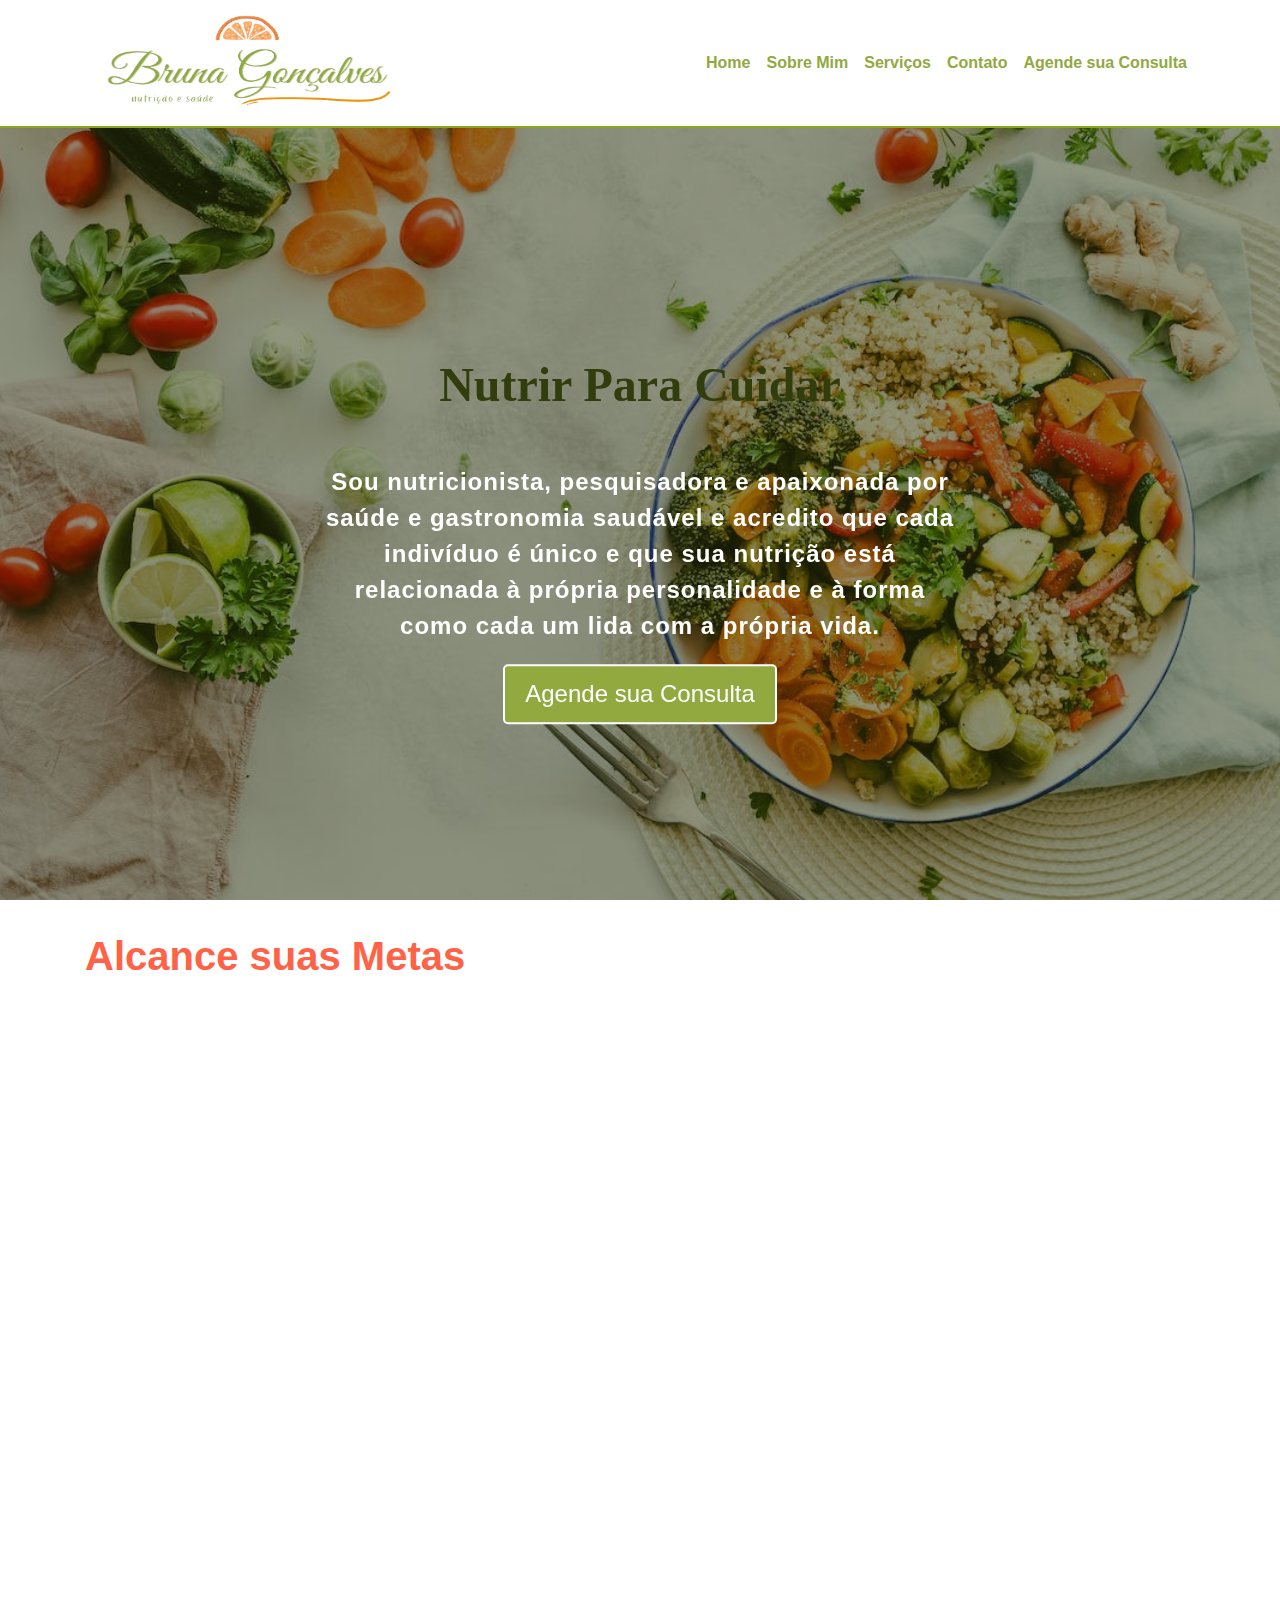
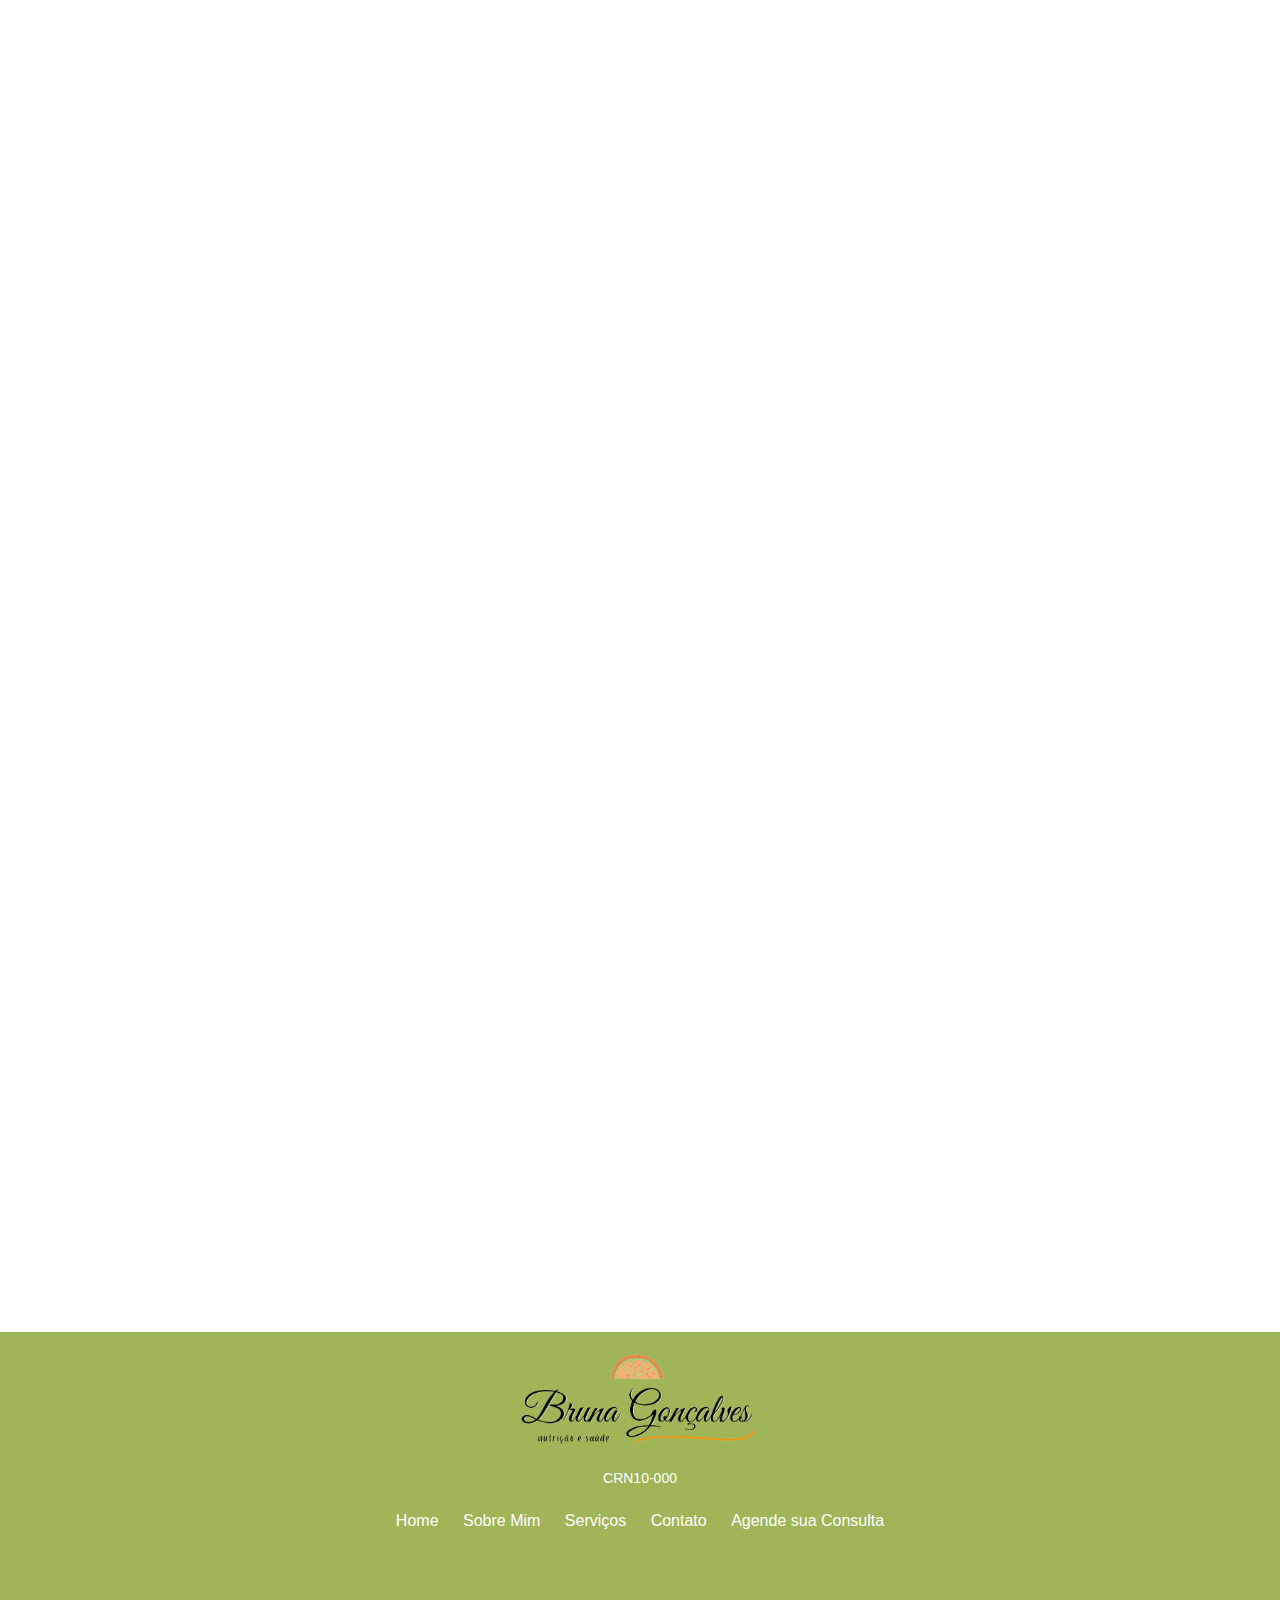
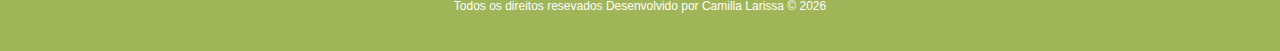
<file: index.html>
<!DOCTYPE html>
<html lang="pt-BR">
  <head>
    <meta charset="UTF-8" />
    <meta name="viewport" content="width=device-width, initial-scale=1.0" />

    <!--META TAG OG-->
    <meta property="og:type" content="website"/>
    <meta property="og:title" content="Bruna Gonçalver Nutricionista!"/>
    <meta property="og:image" content="https://bruna-nutri.netlify.app/logo/logo2.png"/>
    <meta property="og:description" content="Uma alimentação equilibrada é a receita para um corpo satisfeito e uma mente serena.!"/>
    <meta property="og:site_name" content="Bruna-Nutri"/>
    
    <link rel="shortcut icon" href="logo/favicon.ico" type="image/x-icon" />
    <title>Bruna Gonçalves - Nutricionista</title>
    <link
      rel="stylesheet"
      href="https://cdnjs.cloudflare.com/ajax/libs/font-awesome/6.5.1/css/all.min.css"
      integrity="sha512-DTOQO9RWCH3ppGqcWaEA1BIZOC6xxalwEsw9c2QQeAIftl+Vegovlnee1c9QX4TctnWMn13TZye+giMm8e2LwA=="
      crossorigin="anonymous"
      referrerpolicy="no-referrer"
    />
    <link
      rel="stylesheet"
      href="https://stackpath.bootstrapcdn.com/bootstrap/4.5.2/css/bootstrap.min.css"
    />
    <link rel="stylesheet" href="styles.css" />
    <script src="https://code.jquery.com/jquery-3.5.1.slim.min.js"></script>
    <script src="https://cdn.jsdelivr.net/npm/@popperjs/core@2.5.4/dist/umd/popper.min.js"></script>
    <script src="https://stackpath.bootstrapcdn.com/bootstrap/4.5.2/js/bootstrap.min.js"></script>
  </head>
  <body>
    <!-- HEADER -->
    <header id="header">
      <nav class="navbar navbar-expand-lg navbar-light fixed-top nav">
        <div class="container">
          <a class="navbar-brand" href="#">
            <img class="logo" src="logo/logo2.png" alt="Logo" height="50" />
          </a>
          <button
            class="navbar-toggler"
            type="button"
            data-toggle="collapse"
            data-target="#navbarNav"
            aria-controls="navbarNav"
            aria-expanded="false"
            aria-label="Toggle navigation"
          >
            <span class="navbar-toggler-icon"></span>
          </button>
          <div class="collapse navbar-collapse" id="navbarNav">
            <ul class="navbar-nav ml-auto">
              <li class="nav-item">
                <a class="nav-link custom-link home-style" href="index.html"
                  >Home</a
                >
              </li>
              <li class="nav-item">
                <a class="nav-link custom-link" href="sobre.html">Sobre Mim</a>
              </li>
              <li class="nav-item">
                <a class="nav-link custom-link" href="servicos.html"
                  >Serviços</a
                >
              </li>
              <li class="nav-item">
                <a class="nav-link custom-link" href="#contato">Contato</a>
              </li>
              <li class="nav-item">
                <a class="nav-link custom-link" href="falecomigo.html"
                  >Agende sua Consulta</a
                >
              </li>
            </ul>
          </div>
        </div>
      </nav>
    </header>

    <!-- SLIDE -->
    <section id="slide">
      <div class="slide-container hidden">
        <div class="slide-content hidden">
          <h1>Nutrir Para Cuidar</h1>
          <p>
            Sou nutricionista, pesquisadora e apaixonada por saúde e gastronomia
            saudável e acredito que cada indivíduo é único e que sua nutrição
            está relacionada à própria personalidade e à forma como cada um lida
            com a própria vida.
          </p>
          <a href="https://tinyurl.com/bdcpbxsw" target="_blank">
            <button>Agende sua Consulta</button>
          </a>
        </div>

        <div
          class="slide-item"
          style="background-image: url(Imagens/pexels-photo-1.jpeg)"
        ></div>
        <div
          class="slide-item"
          style="background-image: url(Imagens/pexels-photo-2.jpeg)"
        ></div>
        <div
          class="slide-item"
          style="background-image: url(Imagens/pexels-photo-3.jpeg)"
        ></div>
        <div
          class="slide-item"
          style="background-image: url(Imagens/pexels-photo-4.jpg)"
        ></div>
        <div
          class="slide-item"
          style="background-image: url(Imagens/pexels-photo-5.jpeg)"
        ></div>
      </div>
    </section>

    <!-- METAS -->
    <section id="metas">
      <div class="container">
        <h1>Alcance suas Metas</h1>
        <!-- CARDS -->
        <div class="row hidden-cards">
          <div class="col-md-4 hidden">
            <div class="card color-card1">
              <img
                src="gifs/cenoura.gif"
                class="card-img-top"
                alt="Serviço 1"
              />
              <div class="card-body">
                <h5 class="card-title">Emagrecimento e Obesidade</h5>
                <p class="card-text">
                  A melhor maneira de se combater a obesidade é através da
                  adoção de um estilo de vida saudável, alinhando diversos
                  hábitos que tem como objetivo reverter o quadro a aprimorar a
                  qualidade de vida do paciente.
                </p>
              </div>
            </div>
          </div>
          <div class="col-md-4 hidden">
            <div class="card color-card2">
              <img src="gifs/tomate.gif" class="card-img-top" alt="Serviço 2" />
              <div class="card-body">
                <h5 class="card-title">Intolerâncias Alimentares</h5>
                <p class="card-text">
                  Existem diversos tipos de intolerância alimentar. A nutrição
                  tem como objetivo analisar quais alimentos causam alergia ou
                  intolerância ao paciente e orientá-lo, indicando uma dieta
                  adequada e individualizada.
                </p>
              </div>
            </div>
          </div>
          <div class="col-md-4 hidden">
            <div class="card color-card3">
              <img src="gifs/cereja.gif" class="card-img-top" alt="Serviço 3" />
              <div class="card-body">
                <h5 class="card-title">Nutrição Esportiva</h5>
                <p class="card-text">
                  A nutrição esportiva tem como função proteger a saúde de quem
                  pratica a atividade física nesses momentos. Durante a fase de
                  treinos, o atleta precisa seguir um plano alimentar que
                  forneça energia necessária para o esforço envolvido.
                </p>
              </div>
            </div>
          </div>

          <div class="col-md-4 hidden">
            <div class="card color-card4">
              <img
                src="gifs/brocolis.gif"
                class="card-img-top"
                alt="Serviço 1"
              />
              <div class="card-body">
                <h5 class="card-title">Nutrição e Estética</h5>
                <p class="card-text">
                  Relaciona a melhora dos resultados de tratamentos estéticos
                  com a conduta nutricional aplicada, a partir do conceito de
                  que a beleza começa de dentro.
                </p>
              </div>
            </div>
          </div>
          <div class="col-md-4 hidden">
            <div class="card color-card5">
              <img src="gifs/maça.gif" class="card-img-top" alt="Serviço 1" />
              <div class="card-body">
                <h5 class="card-title">Nutrição Funcional</h5>
                <p class="card-text">
                  A Nutrição Funcional rastreia os sintomas, sinais e
                  características de cada paciente e os relaciona com a carência
                  ou excesso dos nutrientes, corrigindo os desequilíbrios
                  nutricionais que geram sobrecarga no sistema imunológico.
                </p>
              </div>
            </div>
          </div>

          <div class="col-md-4 hidden">
            <div class="card color-card6">
              <img
                src="gifs/abacaxi.gif"
                class="card-img-top"
                alt="Serviço 1"
              />
              <div class="card-body">
                <h5 class="card-title">Nutrição Ortomolecular</h5>
                <p class="card-text">
                  A Nutrição Ortomolecular trabalha com tratamentos e dietas no
                  nível celular, visando ao equilíbrio metabólico, fazendo a
                  reposição de vitaminas e minerais específicos. Tem como
                  objetivo restabelecer o equilíbrio químico celular e melhorar
                  a função fisiológica.
                </p>
              </div>
            </div>
          </div>
        </div>
      </div>
    </section>

    <!-- FRASE -->
    <section id="artigo" class="hidden">
      <h1 class="blinking-text">
        Nutricionista: o guia seguro para uma vida de alimentação saudável.
      </h1>
    </section>

    <!-- Contato -->
    <section id="contato" class="hidden">
      <div class="container contato-container">
        <h1>Contato</h1>
        <div class="row hidden-contato">
          <div class="col-md-6 hidden">
            <h2>Agende sua Consulta Online</h2>
            <form
              action="https://formsubmit.co/camillalarissa07@gmail.com"
              method="post"
            >
              <input type="hidden" name="_captcha" value="false" />
              <input
                type="hidden"
                name="_autoresponse"
                value="Recebi sua Mensagem,obrigado pelo contato, e logo entrarei em contato para agendarmos sua consulta!"
              />
              <input
                class="form-control"
                type="text"
                name="name"
                placeholder="Seu Nome"
                required
              />

              <input
                class="form-control"
                type="email"
                name="email"
                placeholder="Seu Email"
                required
              />

              <input
                class="form-control"
                type="tel"
                name="phone"
                placeholder="Seu Telefone com DD"
                required
              />

              <button type="submit" value="submit" class="btn btn-primary">
                Enviar
              </button>
            </form>
          </div>
          <div class="col-md-6 hidden">
            <h2>Endereço de Contato</h2>
            <ul class="contact-info">
              <li class="icons">
                <i class="fas fa-envelope fa-xl"></i>
                <a href="mailto:seuemail@example.com" target="_blank"
                  >brunag.nutri1@gmail.com</a
                >
              </li>

              <li class="icons">
                <i class="fab fa-whatsapp fa-xl"></i>
                <a href="https://encurtador.com.br/cyFM0" target="_blank"
                  >(11) 94454-0021</a
                >
              </li>
              <li>
                <i class="fas fa-map-marker-alt fa-xl"></i> Poá, São Paulo
              </li>
            </ul>

            <div class="map">
              <iframe
                src="https://www.google.com/maps/embed?pb=!1m18!1m12!1m3!1d58525.03948143566!2d-46.3876483104114!3d-23.53915657640711!2m3!1f0!2f0!3f0!3m2!1i1024!2i768!4f13.1!3m3!1m2!1s0x94ce7ac1168ca597%3A0xae79aa50cc185227!2zUG_DoSAtIFNQ!5e0!3m2!1spt-BR!2sbr!4v1709589706851!5m2!1spt-BR!2sbr"
                width="600"
                height="450"
                style="border: 0"
                allowfullscreen=""
                loading="lazy"
                referrerpolicy="no-referrer-when-downgrade"
              ></iframe>
            </div>
          </div>
        </div>
      </div>
    </section>

    <!-- Footer -->
    <footer>
      <div class="container">
        <img src="logo/logoFooter.png" alt="Logo" />
        <p class="footer-description">CRN10-000</p>
        <div class="footer-menu">
          <a href="index.html">Home</a>
          <a href="sobre.html">Sobre Mim</a>
          <a href="servicos.html">Serviços</a>
          <a href="falecomigo.html">Contato</a>
          <a href="#contato">Agende sua Consulta</a>
        </div>
        <div class="social-icons">
          <a
            href="https://www.instagram.com/brunag.nutri1?utm_source=qr&igsh=ZGFzd2o4NmgyNjM5"
            target="_blank"
            ><i class="fab fa-instagram"></i
          ></a>
          <a href="https://encurtador.com.br/cyFM0" target="_blank"
            ><i class="fab fa-whatsapp"></i
          ></a>
        </div>
        <p class="copyright" id="copyright"></p>
      </div>
    </footer>

    <script src="script.js" defer></script>
  </body>
</html>
</file>
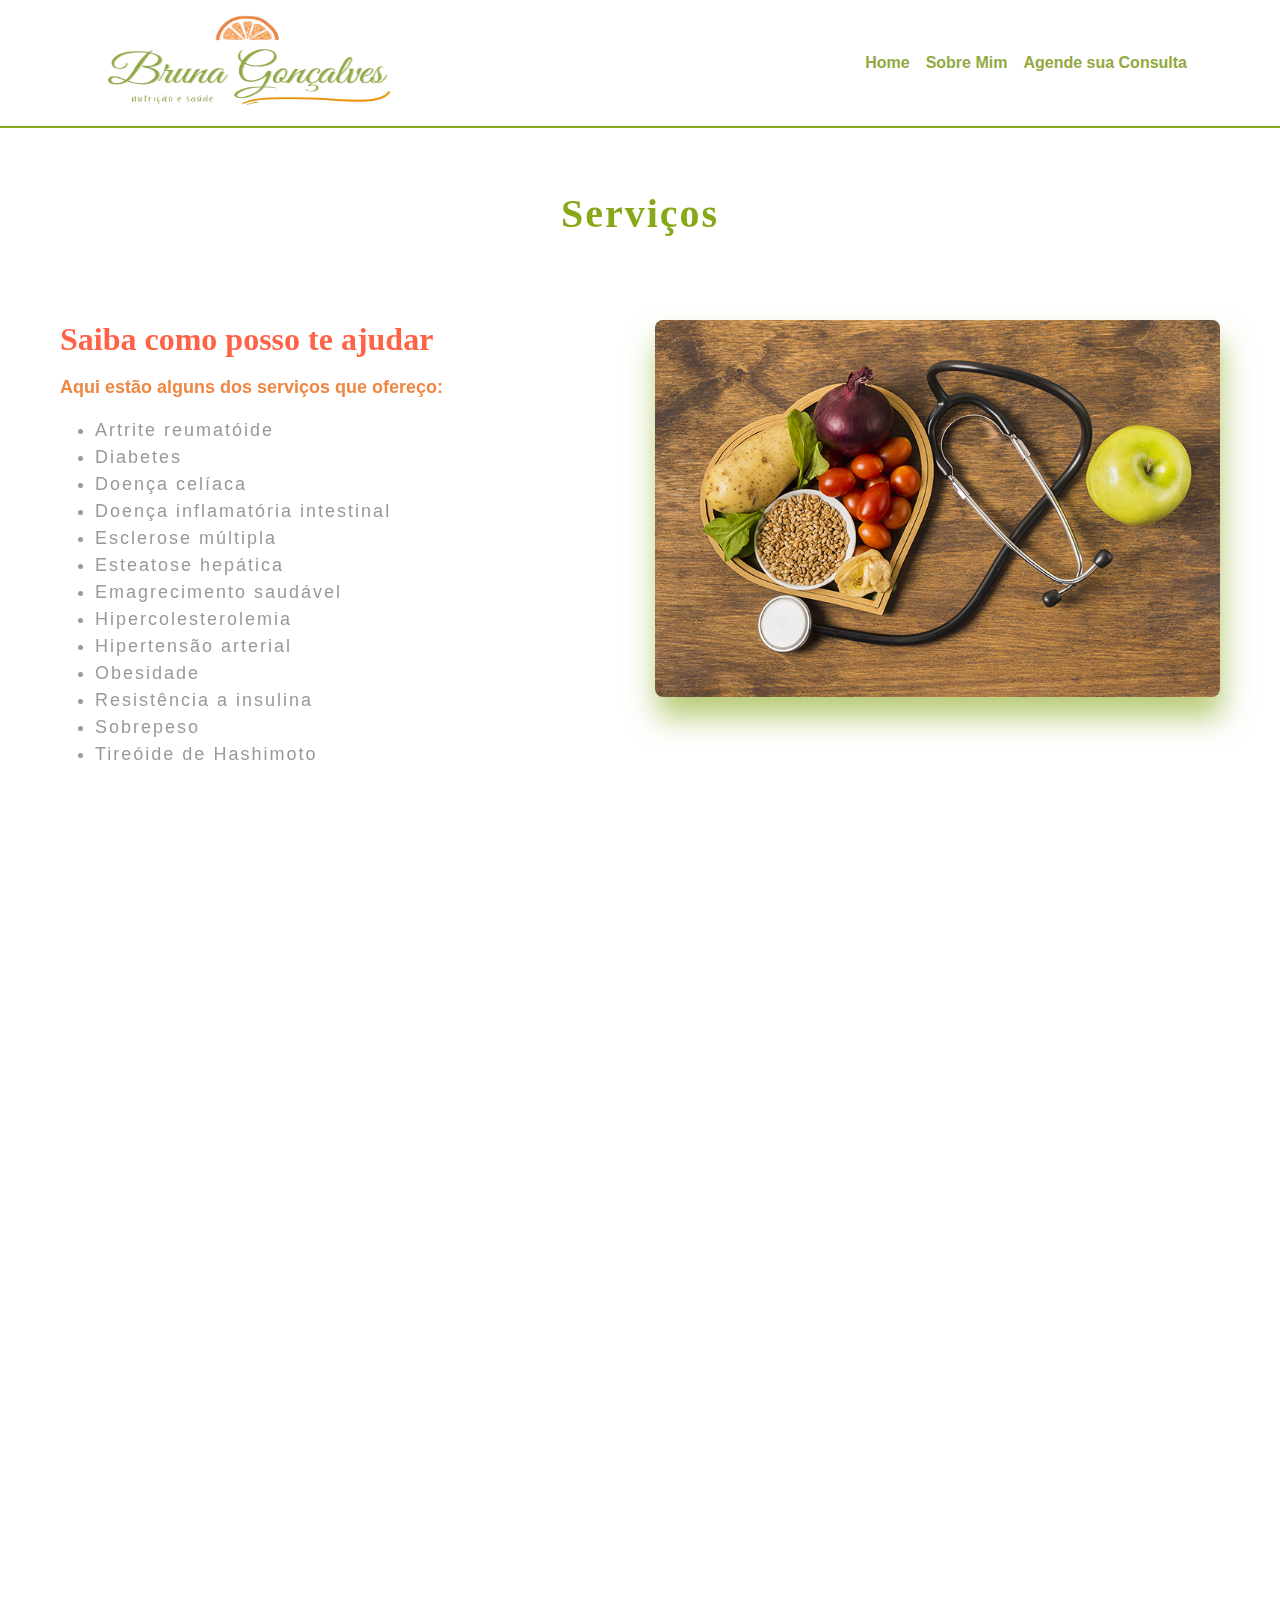
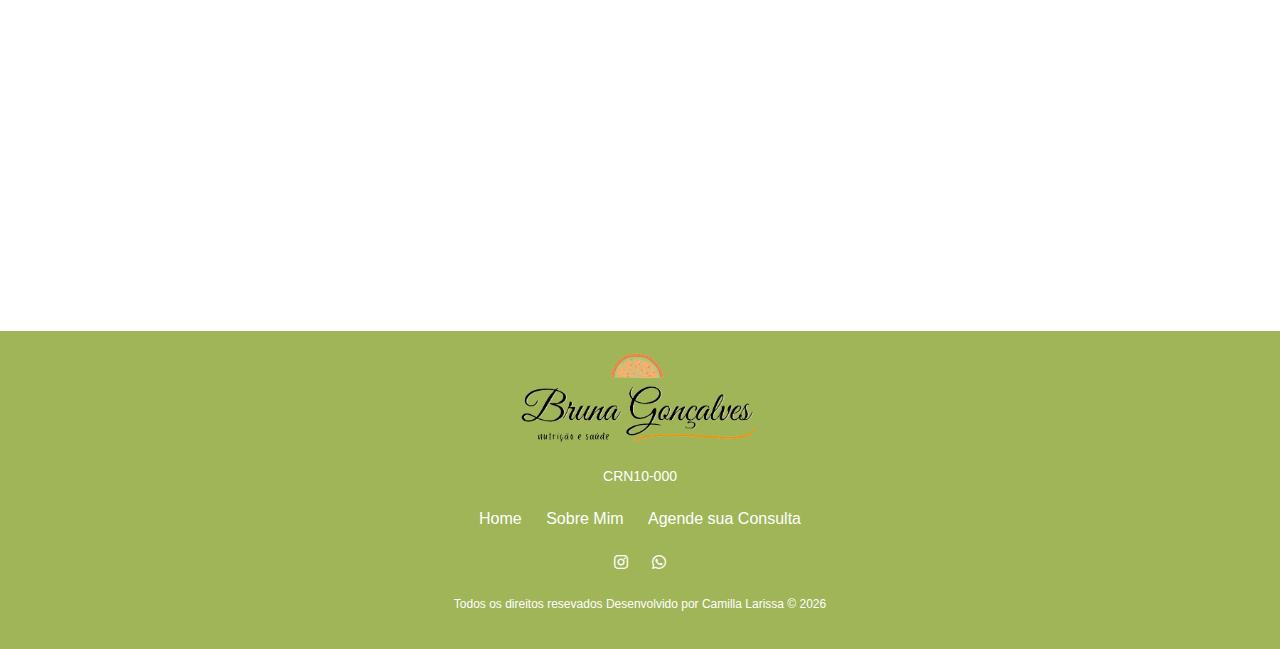
<file: servicos.html>
<!DOCTYPE html>
<html lang="pt-BR">
  <head>
    <meta charset="UTF-8" />
    <meta name="viewport" content="width=device-width, initial-scale=1.0" />

     <!--META TAG OG-->
     <meta property="og:type" content="website"/>
     <meta property="og:title" content="Bruna Nutri!"/>
     <meta property="og:image" content="https://bruna-nutri.netlify.app/logo/logo2.png"/>
     <meta property="og:description" content="Uma alimentação equilibrada é a receita para um corpo satisfeito e uma mente serena.!"/>
     <meta property="og:site_name" content="Bruna-Nutri"/>


    <link rel="shortcut icon" href="logo/favicon.ico" type="image/x-icon" />
    
    <title>Serviços</title>
    <link rel="stylesheet" href="styles.css" />

    <link
      rel="stylesheet"
      href="https://cdnjs.cloudflare.com/ajax/libs/font-awesome/5.15.4/css/all.min.css"
    />

    <link
      rel="stylesheet"
      href="https://stackpath.bootstrapcdn.com/bootstrap/4.5.2/css/bootstrap.min.css"
    />
  </head>
  <body>
    <!-- HEADER -->
    <header id="header">
      <nav class="navbar navbar-expand-lg navbar-light fixed-top nav">
        <div class="container">
          <a class="navbar-brand" href="#">
            <img class="logo" src="logo/logo2.png" alt="Logo" height="50" />
          </a>
          <button
            class="navbar-toggler"
            type="button"
            data-toggle="collapse"
            data-target="#navbarNav"
            aria-controls="navbarNav"
            aria-expanded="false"
            aria-label="Toggle navigation"
          >
            <span class="navbar-toggler-icon"></span>
          </button>
          <div class="collapse navbar-collapse" id="navbarNav">
            <ul class="navbar-nav ml-auto">
              <li class="nav-item">
                <a class="nav-link custom-link" href="index.html">Home</a>
              </li>
              <li class="nav-item">
                <a class="nav-link custom-link" href="sobre.html">Sobre Mim</a>
              </li>
              <li class="nav-item">
                <a class="nav-link custom-link" href="falecomigo.html"
                  >Agende sua Consulta</a
                >
              </li>
            </ul>
          </div>
        </div>
      </nav>
    </header>

    <div class="container-serviços hidden">
      <section id="servicos" class="servicos-section hidden">
        <h1>Serviços</h1>
        <div class="row">
          <div class="col-md-6">
            <div class="servicos-content">
              <h2>Saiba como posso te ajudar</h2>
              <p>Aqui estão alguns dos serviços que ofereço:</p>
              <ul>
                <li>Artrite reumatóide</li>
                <li>Diabetes</li>
                <li>Doença celíaca</li>
                <li>Doença inflamatória intestinal</li>
                <li>Esclerose múltipla</li>
                <li>Esteatose hepática</li>
                <li>Emagrecimento saudável</li>
                <li>Hipercolesterolemia</li>
                <li>Hipertensão arterial</li>
                <li>Obesidade</li>
                <li>Resistência a insulina</li>
                <li>Sobrepeso</li>
                <li>Tireóide de Hashimoto</li>
              </ul>
            </div>
          </div>
          <div class="col-md-6">
            <div class="servicos-image">
              <img src="Imagens/nutricao-saude.jpg" alt="Imagem 1" />
            </div>
          </div>
        </div>
      </section>

      <section class="servicos-section hidden">
        <div class="row">
          <div class="col-md-6">
            <div class="acompanhamento-nutri-image">
              <img src="Imagens/nutriçao-saude-2.jpg" alt="Imagem 3" />
            </div>
          </div>
          <div class="col-md-6">
            <div class="servicos-content">
              <p>Acompanhamento nutricional individualizado:</p>

              <ul>
                <li>Emagrecimento e reeducação alimentar</li>
                <li>Mudança do comportamento alimentar</li>
                <li>
                  Saúde da mulher (TPM, menopausa, ovário policístico, estética)
                </li>
                <li>
                  Fertilidade e Gestação saudável (equilíbrio nutricional da
                  gestante e programação metabólica do bebê)
                </li>
                <li>
                  Doenças crônicas (obesidade, diabetes, hipertensão, doença
                  cardiovascular, depressão, osteoporose)
                </li>
                <li>Saúde, bem estar e vitalidade</li>
                <li>Vegetarianismo</li>
                <li>
                  Saúde digestiva e intestinal (intestino irritável, doença
                  celíaca, doenças inflamatórias intestinais, gastrite)
                </li>
                <li>
                  Prática de exercício físico (alimentação pré e pós-treino,
                  perda de gordura, ganho de massa muscular)
                </li>
              </ul>
            </div>
          </div>
        </div>
      </section>

      <section
        id="consulta-individual"
        class="consulta-individual-section hidden"
      >
        <div class="row">
          <div class="col-md-6">
            <div class="consulta-individual-content">
              <h1>Consulta Individual</h1>
              <p>
                Cada organismo é único e as necessidades nutricionais variam de
                acordo com diversos fatores. Por isso, uma consulta individual é
                o primeiro passo para elaborar um plano alimentar voltado às
                necessidades individuais.
              </p>
              <p>
                Na consulta, serão considerados os hábitos alimentares,
                histórico de saúde, estilo de vida, avaliação física
                (bioimpedância) e exames de sangue, além da identificação de
                sinais ou sintomas relacionados a desequilíbrios nutricionais.
              </p>
            </div>
          </div>
          <div class="col-md-6">
            <div class="consulta-individual-image">
              <img src="Imagens/nutricao-conulta.jpg" alt="Imagem 2" />
            </div>
          </div>
        </div>
      </section>

      <section id="qualidade-de-vida" class="qualidade-de-vida-section hidden">
        <h1>A ter Qualidade de Vida e Bem-Estar</h1>
        <div class="row">
          <div class="col-md-6">
            <div class="qualidade-de-vida-image">
              <img
                src="Imagens/nutricao-funcional-saude-mulher.jpg"
                alt="Imagem 3"
              />
              <img src="Imagens/nutri-funcional.jpeg" alt="Imagem 3" />
            </div>
          </div>
          <div class="col-md-6">
            <div class="qualidade-de-vida-content">
              <h2>Nutrição Funcional</h2>
              <p>
                A nutrição funcional tem como objetivo restaurar o organismo
                através da adequação e equilíbrio dos nutrientes. Trata-se de um
                conceito, uma visão, uma prática clínica, onde o paciente é
                enxergado como um todo, onde suas individualidades, fisiologia,
                sintomas, patologias, crenças, hábitos e valores são observados.
                Desta forma desenvolvem-se estratégias nutricionais, de forma
                progressiva, nas velocidades individuais, vislumbrando a
                conquista consistente de um bem estar pleno de forma segura.
              </p>
              <p>
                As conquistas são muitas e o processo é sempre muito
                enriquecedor, com vitórias, tropeços e desenvolvimento. É um
                processo de amor próprio que se amplifica ao longo da
                trajetória. Vale ressaltar que cada pessoa tem um organismo
                funcionando de um jeito e o que pode dar certo para uma pessoa
                pode não dar resultado a outra.
              </p>
              <p>
                Por isso, antes de iniciar uma mudança no comportamento
                alimentar, procure um nutricionista de confiança para que o
                processo seja planejado de forma segura e alinhado com as metas
                e objetivos desejados.
              </p>
            </div>
          </div>
        </div>
      </section>

      <section id="qualidade-de-vida" class="qualidade-de-vida-section hidden">
        <div class="row">
          <div class="col-md-6">
            <div class="qualidade-de-vida-content">
              <h2>Culinária descomplicada</h2>
              <p>
                A culinária descomplicada é aquela que podemos praticar todos os
                dias, podendo ofertar comida de verdade além de amor, cuidado e
                carinho a nós e a nossa família, trazendo pra nossa rotina de
                cuidados a preparação do nosso próprio alimento, de uma forma
                saudável e certamente mais econômica. O processo requer um pouco
                de planejamento mas resulta em muita alegria, satisfação,
                terapia e saúde. São preparações fáceis, rápidas, que necessitam
                de conhecimentos básicos que são desenvolvidos e aprimorados no
                processo do fazer. O importante é iniciar e curtir o processo,
                se permitir errar as vezes, aprimorar o que já dominou a ponto
                de experimentar combinações, ingredientes e formatos diferentes.
                É um processo sem volta!
              </p>
            </div>
          </div>
          <div class="col-md-6">
            <div class="culinaria-image">
              <img src="Imagens/culinaria.jpeg" alt="Imagem 2" />
            </div>
          </div>
        </div>
      </section>
    </div>

    <!-- FOOTER -->
    <footer>
      <div class="container">
        <img src="logo/logoFooter.png" alt="Logo" />
        <p class="footer-description">CRN10-000</p>
        <div class="footer-menu">
          <a href="index.html">Home</a>
          <a href="sobre.html">Sobre Mim</a>
          <a href="falecomigo.html">Agende sua Consulta</a>
        </div>
        <div class="social-icons">
          <a
            href="https://www.instagram.com/brunag.nutri1?utm_source=qr&igsh=ZGFzd2o4NmgyNjM5 "
            target="_blank"
            ><i class="fab fa-instagram"></i
          ></a>
          <a href="https://encurtador.com.br/cyFM0" target="_blank"
            ><i class="fab fa-whatsapp"></i
          ></a>
        </div>
        <p class="copyright" id="copyright"></p>
      </div>
    </footer>

    <script src="https://code.jquery.com/jquery-3.5.1.slim.min.js"></script>

    <script src="https://cdn.jsdelivr.net/npm/@popperjs/core@2.5.4/dist/umd/popper.min.js"></script>

    <script src="https://stackpath.bootstrapcdn.com/bootstrap/4.5.2/js/bootstrap.min.js"></script>

    <script src="script.js"></script>
  </body>
</html>
</file>
<file: styles.css>
* {
  margin: 0;
  padding: 0;
  box-sizing: border-box;
  font-family: "Poppins", sans-serif;

}

/*SCROLL*/

.hidden {
  opacity: 0;
  filter: blur(12px);
  transform: translateX(-100%);
  transition: all 1s;

}

.show {
  opacity: 1;
  filter: blur(0);
  transform: translateX(0);
  transition: all 1s;

}

/*SCROLL index*/
.slide-container :nth-child(2) {
  transition-delay: 1000ms;
}

.hidden-cards :nth-child(2) {
  transition-delay: 400ms;
}

.hidden-cards:nth-child(3) {
  transition-delay: 600ms;
}

.hidden-cards :nth-child(4) {
  transition-delay: 800ms;
}

.hidden-cards :nth-child(5) {
  transition-delay: 1000ms;
}

.hidden-cards :nth-child(6) {
  transition-delay: 1200ms;
}

/*SCROLL Sobre*/
.hidden-contato :nth-child(2) {
  transition-delay: 200ms;
}

.hidden-contato :nth-child(3) {
  transition-delay: 400ms;
}

/*SCROLL Serviços*/
.servicos-section :nth-child(2) {
  transition-delay: 200ms;
}

.servicos-section :nth-child(3) {
  transition-delay: 400ms;
}

.servicos-section :nth-child(4) {
  transition-delay: 600ms;
}

.servicos-section :nth-child(5) {
  transition-delay: 800ms;
}




/* BUTTON NAVEGAÇAO MENU */
.navbar-toggler {
  background-color: #ff7f50;
}


/* BARRA HEADER */
.nav {
  background-color: white;
  font-weight: 600;
}

.logo {
  width: 120%;
  height: 100px;
}


.navbar .navbar-nav .nav-link.custom-link {
  color: #91A93F;
  transition: color 0.3s;
}

.navbar .navbar-nav .nav-link.custom-link:hover {
  color: #ff7f50;
}



/* PRIMEIRA SEÇAO SLIDE DE IMAGENS */
#slide {
  position: relative;
  height: 900px;
  overflow: hidden;
}

.slide-container {
  width: 100%;
  height: 100%;
  display: flex;
  transition: transform 0.5s ease;
  position: relative;
}

.slide-item {
  position: relative;
  min-width: 100%;
  height: 100%;
  background-size: cover;
  background-position: right;
  display: flex;
  align-items: center;
}

.slide-item img {
  display: block;
  width: 100%;
  height: auto;
  margin: 0 auto;
}

.slide-content {
  position: absolute;
  top: 60%;
  left: 50%;
  transform: translate(-50%, -50%);
  text-align: center;
  color: white;
  z-index: 1;
}

.slide-content h1 {
  font-size: 3rem;
  margin-bottom: 50px;
  color: #323d0e;
  font-weight: 900;
  font-family: cursive;
}

.slide-content p {

  margin-bottom: 20px;
  font-size: 1.5rem;
  color: #fff;
  letter-spacing: 1px;
  font-weight: 700;
}

.slide-content button {
  background-color: #91A93F;
  border: 2px solid #fff;
  border-radius: 5px;
  color: #fff;
  padding: 10px 20px;
  cursor: pointer;
  font-size: 1.5rem;
  font-weight: 400;
  transition: background-color 0.3s, color 0.3s;
}

.slide-content button:hover {
  background-color: #EF8743;
  color: #fff;
  border: 2px solid #fff;
}

.slide-item::before {
  content: '';
  position: absolute;
  top: 0;
  left: 0;
  width: 100%;
  height: 100%;
  background-color: rgba(37, 45, 1, 0.5);
}

/* ESTILO PARA METAS */
#metas {
  margin-bottom: 10rem;
}

.container h1 {
  margin-top: 2rem;
  font-size: 2.5rem;
  margin-bottom: 50px;
  color: #ff6347;
  font-weight: 900;
}

.row {
  row-gap: 25px;
}

.card {
  border-radius: 20%;
  transition: transform 0.5s ease, box-shadow 0.5s ease;
  height: 400px;
}

.card:hover {
  transform: translateY(-5px);
  box-shadow: 0px 10px 20px rgba(145, 168, 46, 0.3);
}

.color-card1 {
  border-color: #ff6347;
}

.color-card2 {
  border-color: #87a819;
}

.color-card3 {
  border-color: #ff6347;
}

.color-card4 {
  border-color: #87a819;
}

.color-card5 {
  border-color: #ff6347;
}

.color-card6 {
  border-color: #87a819;
}

.card img {
  width: 50%;
  margin: auto;

}

.card-title {
  text-align: center;
  color: #A1B556;
  letter-spacing: 1px;
  font-weight: 500;
  font-family: cursive;
}

.card-text {
  text-align: center;
  color: #999999;
  letter-spacing: 1px;


}

/*FRASE*/
#artigo {
  position: relative;
  height: 300px;
  background-image: url('Imagens/copo-de-suco.jpg');
  background-size: cover;
  background-position: center;
  text-align: center;
  color: #323d0e;
  padding: 50px;
  box-sizing: border-box;
}

@keyframes blink {
  0% {
    opacity: 1;
  }

  50% {
    opacity: 0;
  }

  100% {
    opacity: 1;
  }
}

.blinking-text {
  animation: blink 1s infinite;
}


#artigo h1 {
  font-size: 200%;
  margin-top: 20px;
  font-weight: 800;
  letter-spacing: 2px;
  font-family: cursive;
  position: absolute;
  top: 50%;
  left: 50%;
  transform: translate(-50%, -50%);
  z-index: 1;

}

#artigo::before {
  content: "";
  position: absolute;
  top: 0;
  left: 0;
  width: 100%;
  height: 100%;
  background-color: rgba(145, 163, 63, 0.5);
}

/*CONTATO*/

.contato-container {
  margin-bottom: 5rem;

}

#contato input {
  border-bottom: 2px solid #87a819;
  background-color: #EDEDED;
  border-radius: 5px;
  margin-bottom: 2rem;
  outline: none;
  max-width: 400px;
  color: #87a819;

}

#contato input:focus {
  border-color: #EF8743;
  box-shadow: 0 0 5px #EF8743;
}

/*ENDEREÇO DE CONTATO*/


.container h2 {
  margin-top: 20px;
  font-weight: 800;
  letter-spacing: 2px;
  font-family: cursive;
  color: #87a819;
  margin-bottom: 2rem;

}

.icons a {
  color: #ff6347;
}

.contact-info {
  list-style: none;
  padding: 0;
  color: #ff6347;
}

.contact-info li {
  margin-bottom: 15px;
}

.contact-info li i {
  margin-right: 10px;

}


.map {
  margin-top: 20px;
  margin-bottom: 20px;


}

iframe {
  width: 100%;
  height: 100px;
  border: 1px solid #ff6347;
}

/*FOOTER*/

.logo-footer {
  width: 30%;

}


footer {
  background-color: #9fb557;
  color: #fff;
  padding: 20px 0;
  text-align: center;

}

footer img {
  width: 300px;
  margin-bottom: 10px;
}

.footer-description {
  font-size: 14px;
  margin-bottom: 20px;
}

.footer-menu {
  margin-bottom: 20px;
}

.footer-menu a {
  color: #fff;
  margin: 0 10px;
  text-decoration: none;
}

a {
  color: #fff;
}

.footer-menu a:hover {
  text-decoration: underline;
}

.social-icons {
  margin-bottom: 20px;
}

.social-icons a {
  color: #fff;
  margin: 0 10px;
  text-decoration: none;
}

.social-icons a:hover {
  color: #ff6347;

}

.copyright {
  font-size: 12px;
}

/* Estilos gerais */

.navbar-nav .nav-link {
  color: #333;
}

.navbar-nav .nav-link:hover {
  color: #ff7f50;
}

.btn-primary {
  background-color: #ff7f50;
  border-color: #ff7f50;
}

.btn-primary:hover {
  background-color: #ff6347;
  border-color: #ff6347;
}

/*ESTILO DO INDEX SOBRE*/

.navbar {
  border-bottom: 2px solid #87a819;
}

.container-sobre {
  margin-top: 80px;
  margin-bottom: 80px;

}

.about-me-section {
  text-align: center;
  margin-bottom: 50px;
}

.about-me-section h2 {
  margin-top: 10px;
  margin-top: 20px;
  font-weight: 800;
  letter-spacing: 2px;
  font-family: cursive;
  color: #87a819;
  margin-bottom: 2rem;
}

.about-me-section p {
  max-width: 600px;
  margin: 0 auto;
  letter-spacing: 2px;
  color: #ff6347;


}

.about-me-image {
  margin-top: 125px;
  width: 300px;
  margin-bottom: 20px;
  box-shadow: 0px 10px 25px rgba(135, 168, 25, 0.3);
  border-radius: 40%;
}



.specialties-section {
  text-align: center;
}

.specialties-section h2 {
  font-weight: 800;
  letter-spacing: 2px;
  font-family: cursive;
  color: #87a819;
  margin-bottom: 2rem;
}

.specialties-list {
  list-style: none;
  padding: 0;
  letter-spacing: 2px;
  color: #ff6347;
}

.specialties-list li {
  margin-bottom: 10px;
}

/*ESTILO PARA SERVIÇOS*/

.container-serviços {
  max-width: 1200px;
  margin: 0 auto;
  padding: 20px;
}

.servicos-section h1 {
  text-align: center;
  padding: 50px;
  margin-top: 20px;
  font-weight: 800;
  letter-spacing: 2px;
  font-family: cursive;
  color: #87a819;
  margin-bottom: 2rem;

}

.servicos-content h2 {
  font-weight: 800;
  font-family: cursive;
  color: #ff6347;
  margin-bottom: 1rem;
}

.servicos-content p {
  color: #EF8743;
  font-weight: 600;
  font-size: 18px;
}

.servicos-content li {
  color: #999999;
  letter-spacing: 2px;
  font-size: 18px;

}

ul {
  padding-left: 35px;
}

.consulta-individual-content h1 {
  font-weight: 800;
  font-family: cursive;
  color: #ff6347;
  margin-bottom: 1rem;
}

.consulta-individual-content p {
  color: #999999;
  letter-spacing: 2px;
  font-size: 18px;
}

.qualidade-de-vida-section h1 {
  font-weight: 800;
  font-family: cursive;
  color: #ff6347;
  text-align: center;
  margin-bottom: 5rem;

}

.qualidade-de-vida-content h2 {

  color: #EF8743;
  font-weight: 600;
  font-size: 25px;

}


.qualidade-de-vida-content p {
  color: #999999;
  letter-spacing: 2px;
  font-size: 18px;
}

.qualidade-de-vida-image img {
  margin-top: 2rem;


}

.culinaria-image img {
  margin-top: 2rem;
}

.servicos-section, .consulta-individual-section, .qualidade-de-vida-section {
  margin-top: 120px;
}

.servicos-content, .consulta-individual-content, .qualidade-de-vida-content {
  padding-right: 20px;
}

.servicos-image img, .consulta-individual-image img, .qualidade-de-vida-image img,
.acompanhamento-nutri-image img, .culinaria-image img {
  width: 100%;
  height: auto;
  border-radius: 8px;
  box-shadow: 2px 20px 30px rgba(135, 168, 25, 0.6);

}

/*ESTILO CSS FALE COMIGO*/

.fale-caixa {
  padding: 40px;
  border-radius: 5px;
  box-shadow: 2px 20px 30px rgba(135, 168, 25, 0.6);
  background-color: rgba(255, 163, 63, 0.1);

}

.container-fale {
  max-width: 500px;
  margin: 0 auto;
  text-align: center;
  display: flex;
  flex-direction: column;
  justify-content: center;



}

.container-fale h1 {
  text-align: center;
  padding: 50px;
  font-weight: 800;
  letter-spacing: 2px;
  font-family: cursive;
  color: #87a819;

}

.container-fale h2 {
  font-weight: 800;
  font-family: cursive;
  color: #ff6347;
  text-align: center;
}

label {
  color: #EF8743;
  font-family: cursive;
  font-size: 18px;
}

#fale-comigo, #contato {
  margin-top: 100px;
}

#fale-comigo form {
  text-align: left;
}

#fale-comigo .form-group {
  margin-bottom: 20px;
}

#fale-comigo label {
  display: block;
  margin-bottom: 5px;
}

#fale-comigo input[type="text"],
#fale-comigo input[type="email"],
#fale-comigo input[type="tel"],
#fale-comigo textarea {
  width: 100%;
  padding: 10px;
  border: 1px solid #EF8743;
  border-radius: 5px;
  box-sizing: border-box;
  font-size: 16px;
  margin-top: 5px;
  outline: none;
}

input:focus {
  border-color: #EF8743;
  box-shadow: 0 0 5px #EF8743;
}


#fale-comigo button {
  padding: 10px 20px;
  background-color: #4CAF50;
  color: white;
  border: none;
  border-radius: 5px;
  cursor: pointer;
  font-size: 16px;
}

#fale-comigo button:hover {
  background-color: #45a049;
}


#contato h3 {
  font-family: cursive;
  color: #87a819;
  margin-bottom: 25px;
}



/* RESPONSIVIDADE */

/*CONTATO*/
@media (max-width: 770px) {
  #contato {
    padding-bottom: 10px;
  }

}

/*SLIDER IMAGENS TEXTO*/
@media(max-width: 548px) {
  .slide-content h1 {
    text-align: center;
    font-size: 2.5rem;
  }

  .slide-content p {
    letter-spacing: normal;
    font-size: 1.1rem;
  }

  .slide-content button {

    font-size: 1rem;
  }
}

/*CARD */

@media(max-width: 1200px) {
  .card {
    height: 500px;
  }

}

@media(max-width:990px) {

  .card-text {
    letter-spacing: 0.2px;
  }
}

/*RESPONSIVIDADE SERVIÇOS*/
@media(max-width:360px) {
  .servicos-section h1 {
    margin-top: 20px;
  }

  .servicos-content p {
    margin-top: 30px;
  }


}

/*FALE COMIGO*/

@media(max-width:410px) {
  .container-fale h1 {
    margin-top: 100px;
    font-size: 1.8rem;

  }

}

@media(max-width:390px) {
  .fale-caixa {
    margin-bottom: 50px;
  }

}
</file>
